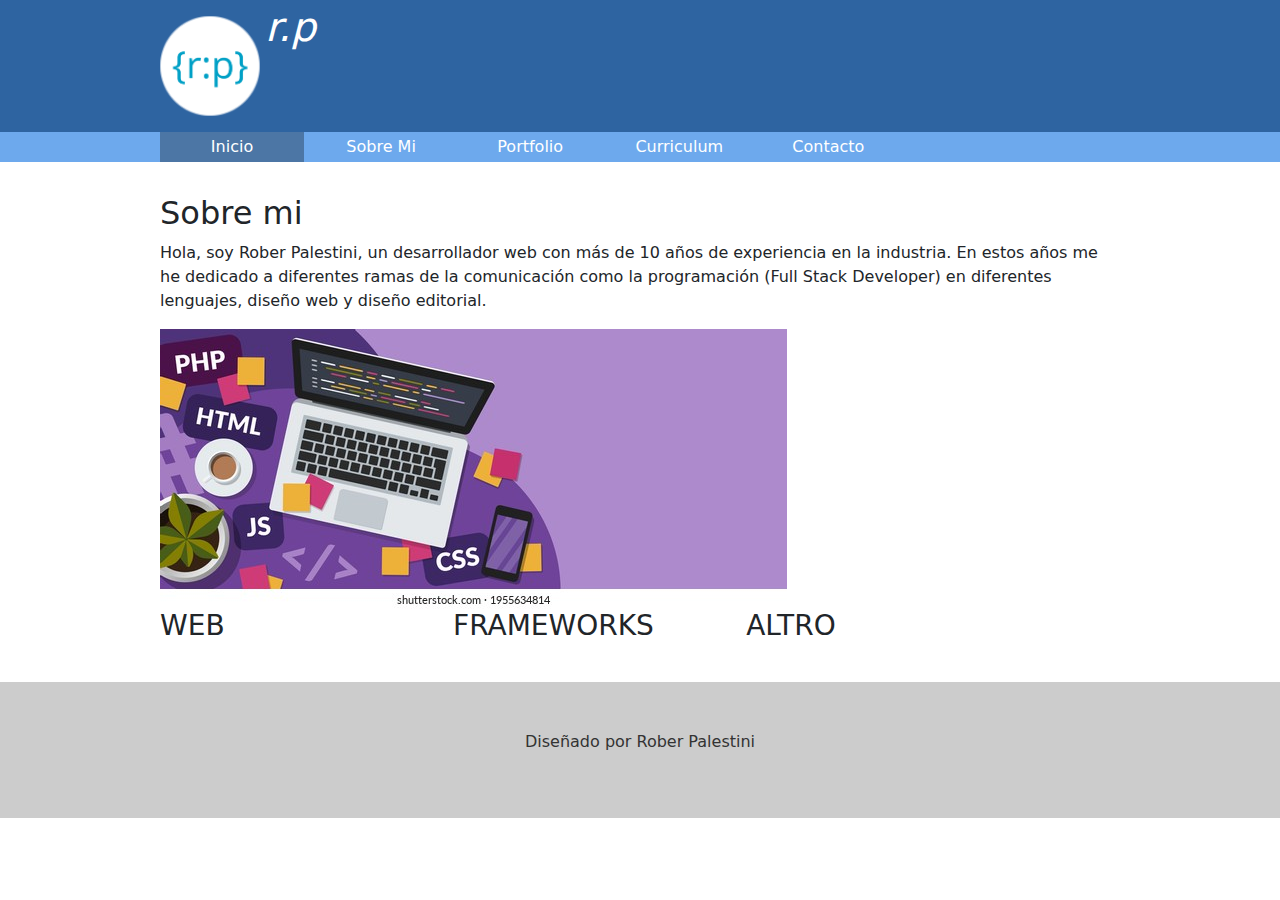
<file: index.html>
<!DOCTYPE html>
<html lang="en">
<head>
    <meta charset="UTF-8">
    <meta http-equiv="X-UA-Compatible" content="IE=edge">
    <meta name="viewport" content="width=device-width, initial-scale=1.0">
    <title>Rober Palestini - Portfolio</title>
    <link rel="preconnect" href="https://fonts.googleapis.com">
    <link rel="preconnect" href="https://fonts.gstatic.com" crossorigin>
    <link href="https://fonts.googleapis.com/css2?family=Open+Sans:wght@300;400;700&display=swap" rel="stylesheet">
    <link rel="stylesheet" href="css/normalize.css">
    <link rel="stylesheet" href="css/portfolio.css">
    <link href="https://cdn.jsdelivr.net/npm/bootstrap@5.0.0-beta1/dist/css/bootstrap.min.css" rel="stylesheet" crossorigin="anonymous">
    <script src="https://cdn.jsdelivr.net/npm/bootstrap@5.1.3/dist/js/bootstrap.bundle.min.js" integrity="sha384-ka7Sk0Gln4gmtz2MlQnikT1wXgYsOg+OMhuP+IlRH9sENBO0LRn5q+8nbTov4+1p" crossorigin="anonymous"></script>
    
    <link href="https://cdn.jsdelivr.net/npm/boxicons@latest/css/boxicons.min.css" rel="stylesheet" crossorigin="anonymous">
</head>
<body>
    <header>
        <div class="holder">
<img src="img/logo.png" width="100" alt="Rober Palestini"/>
<h1>r.p</h1>
        </div>
</header>
    <nav>
        <ul class="holder">
            <li><a href="index.html" class="activo">Inicio</a></li>
            <li><a href="sobremi.html">Sobre Mi</a></li>
            <li><a href="portfolio.html">Portfolio</a></li>
            <li><a href="curriculum.html">Curriculum</a></li>
            <li><a href="contacto.html">Contacto</a></li>
        </ul>
    </nav>

    <main class="holder">
        
        <h2>Sobre mi</h2>
        <p class="descripcion">Hola, soy Rober Palestini, un desarrollador web con más de 10 años de experiencia en la industria.
            En estos años me he dedicado a diferentes ramas de la comunicación como la programación (Full Stack Developer)
            en diferentes lenguajes, diseño web y diseño editorial.</p>
            <div class="homeimg"> 
                <img src="/img/header.jpg" alt=""/>
            </div>
       
        <div class="web"><h3>WEB</h3></div>

        <div class="frameworks"><h3>FRAMEWORKS</h3></div>
        <div class="altro"><h3>ALTRO</h3></div>

    </main>
       
    

    <footer>
        <p>Diseñado por Rober Palestini</p>
    </footer>
</body>
</html>
</file>
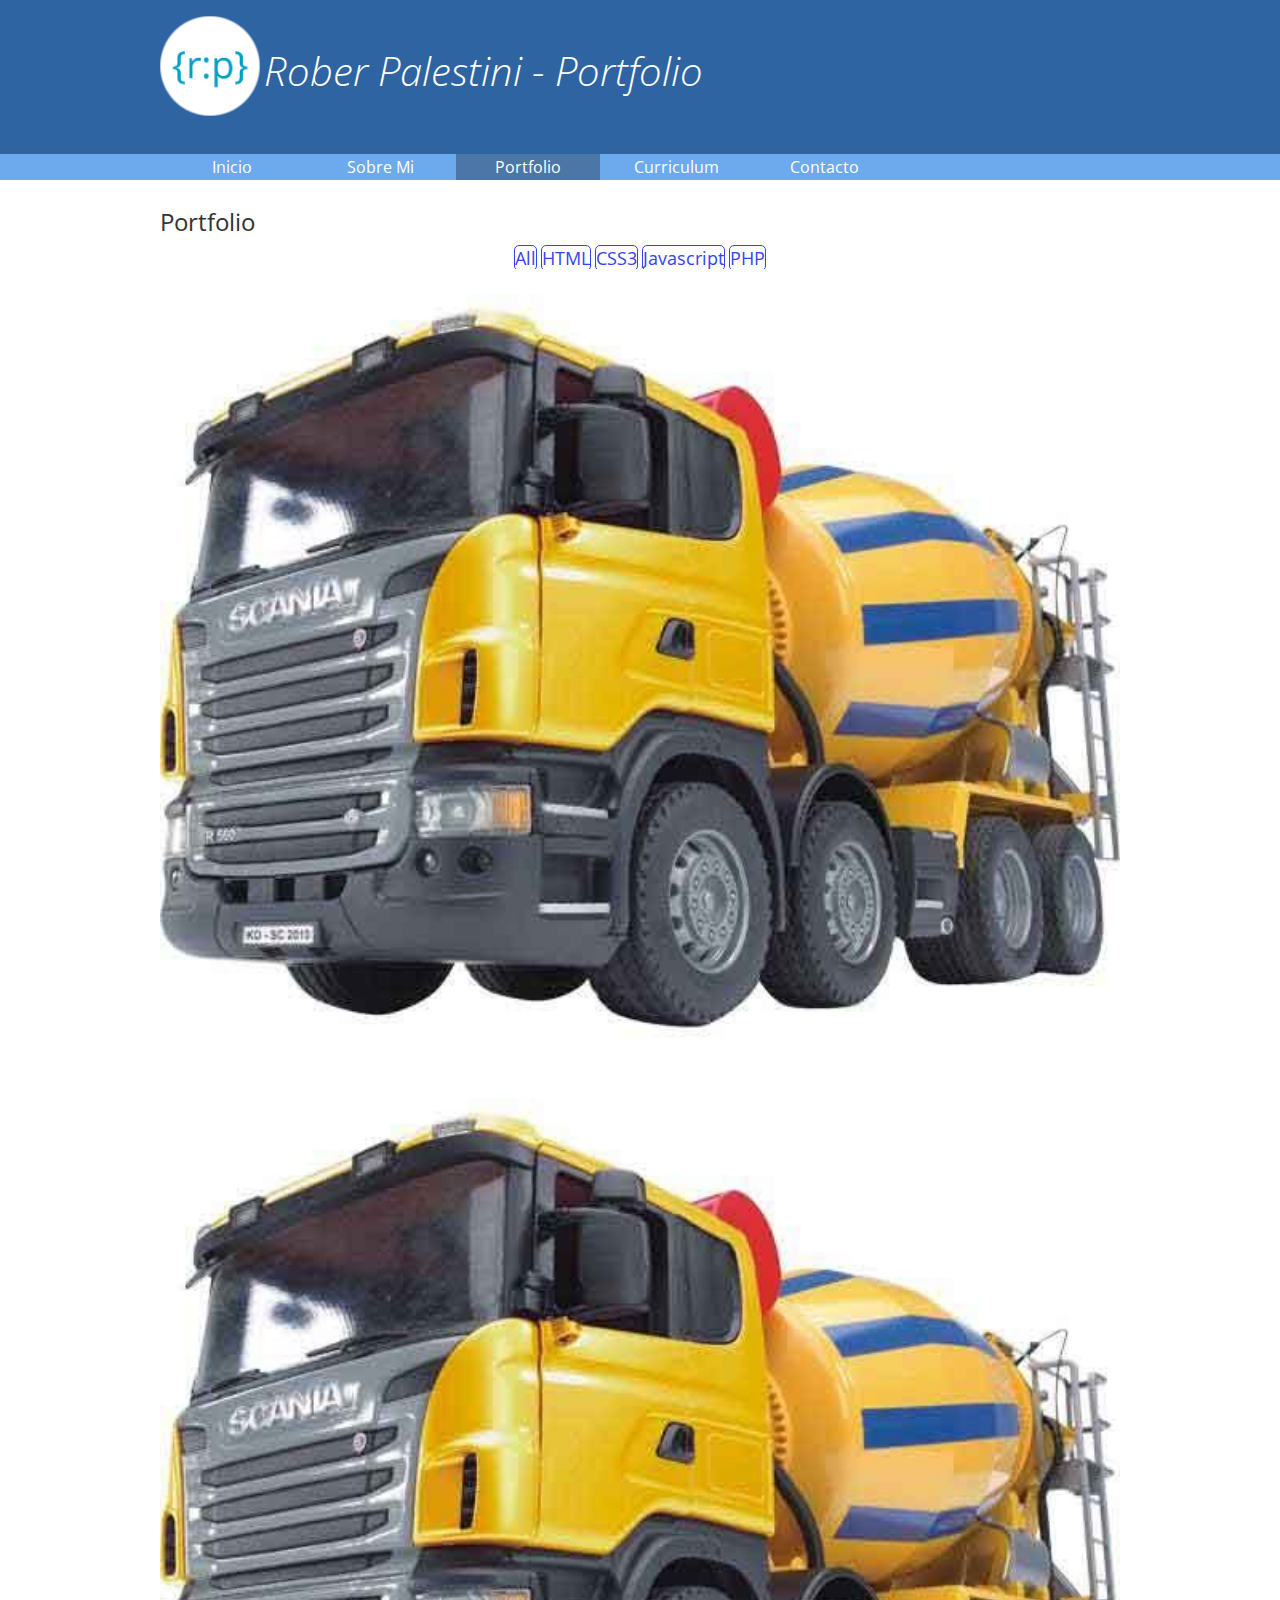
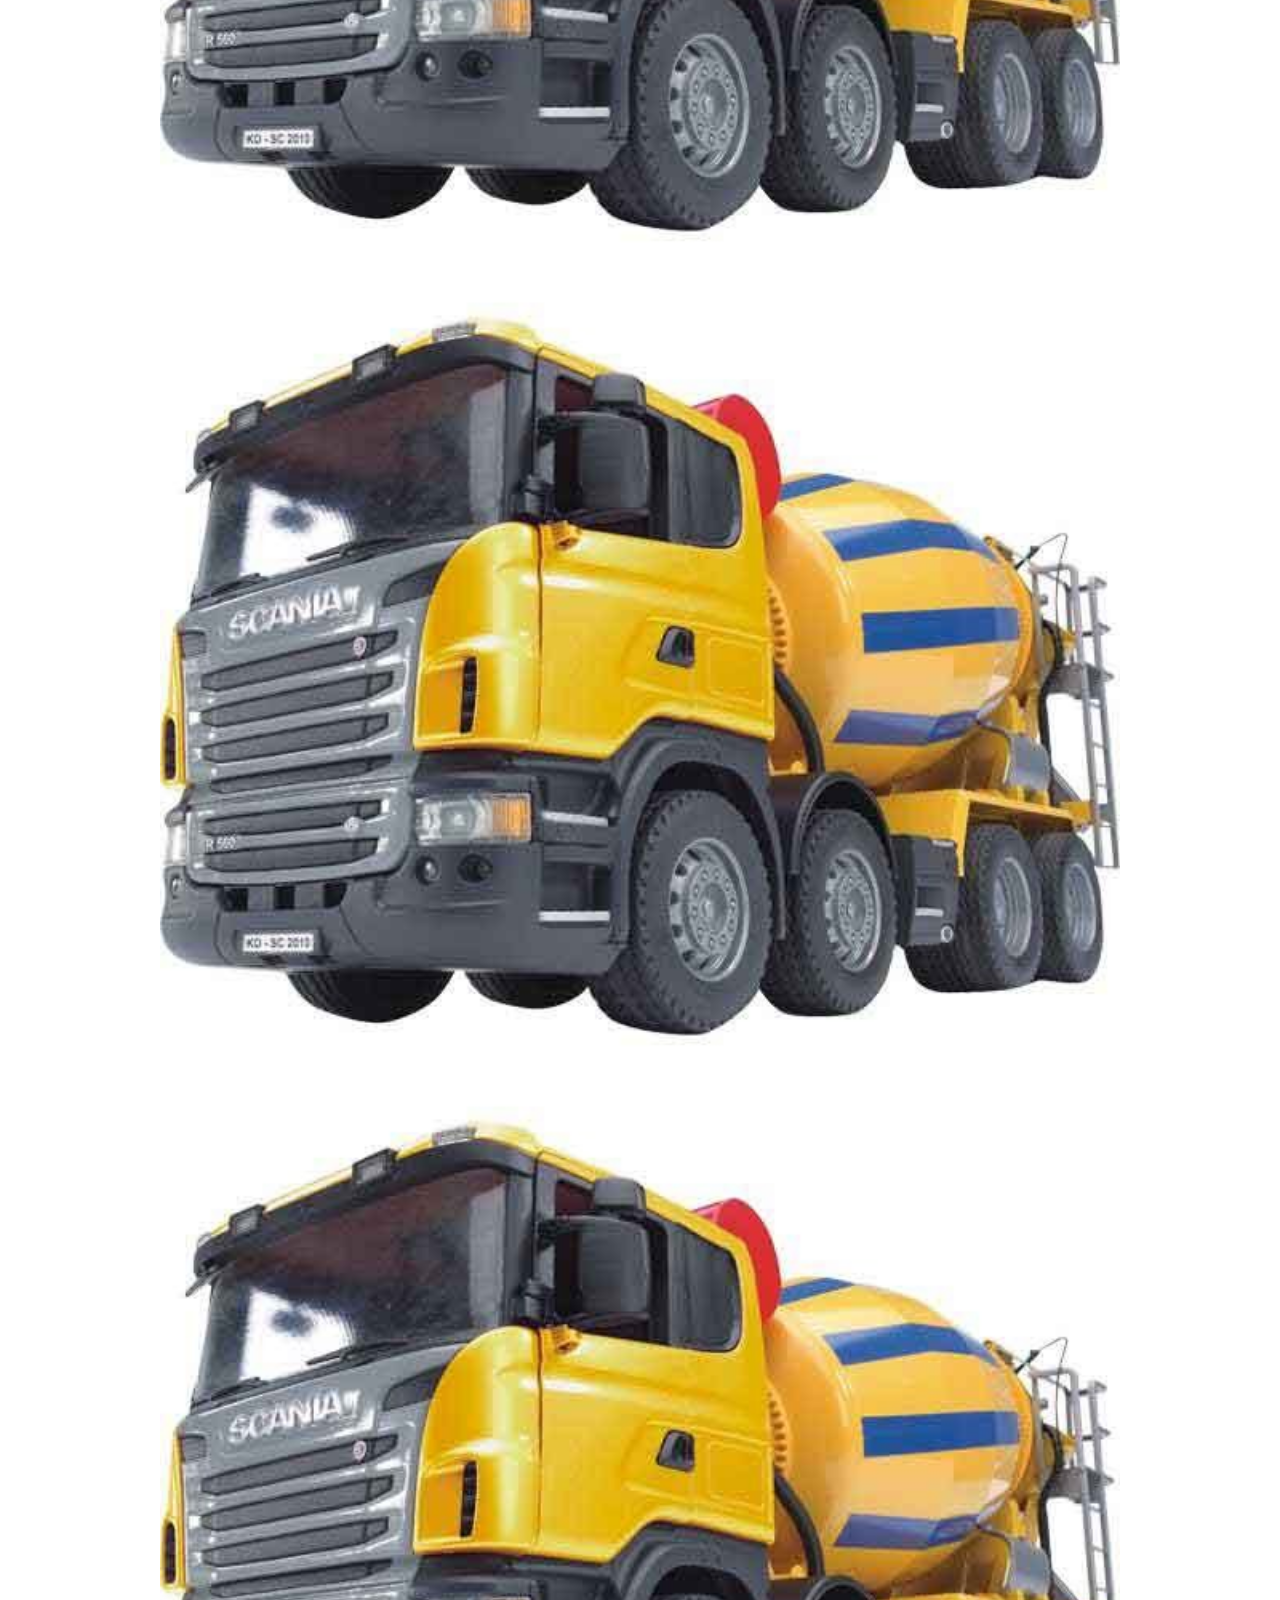
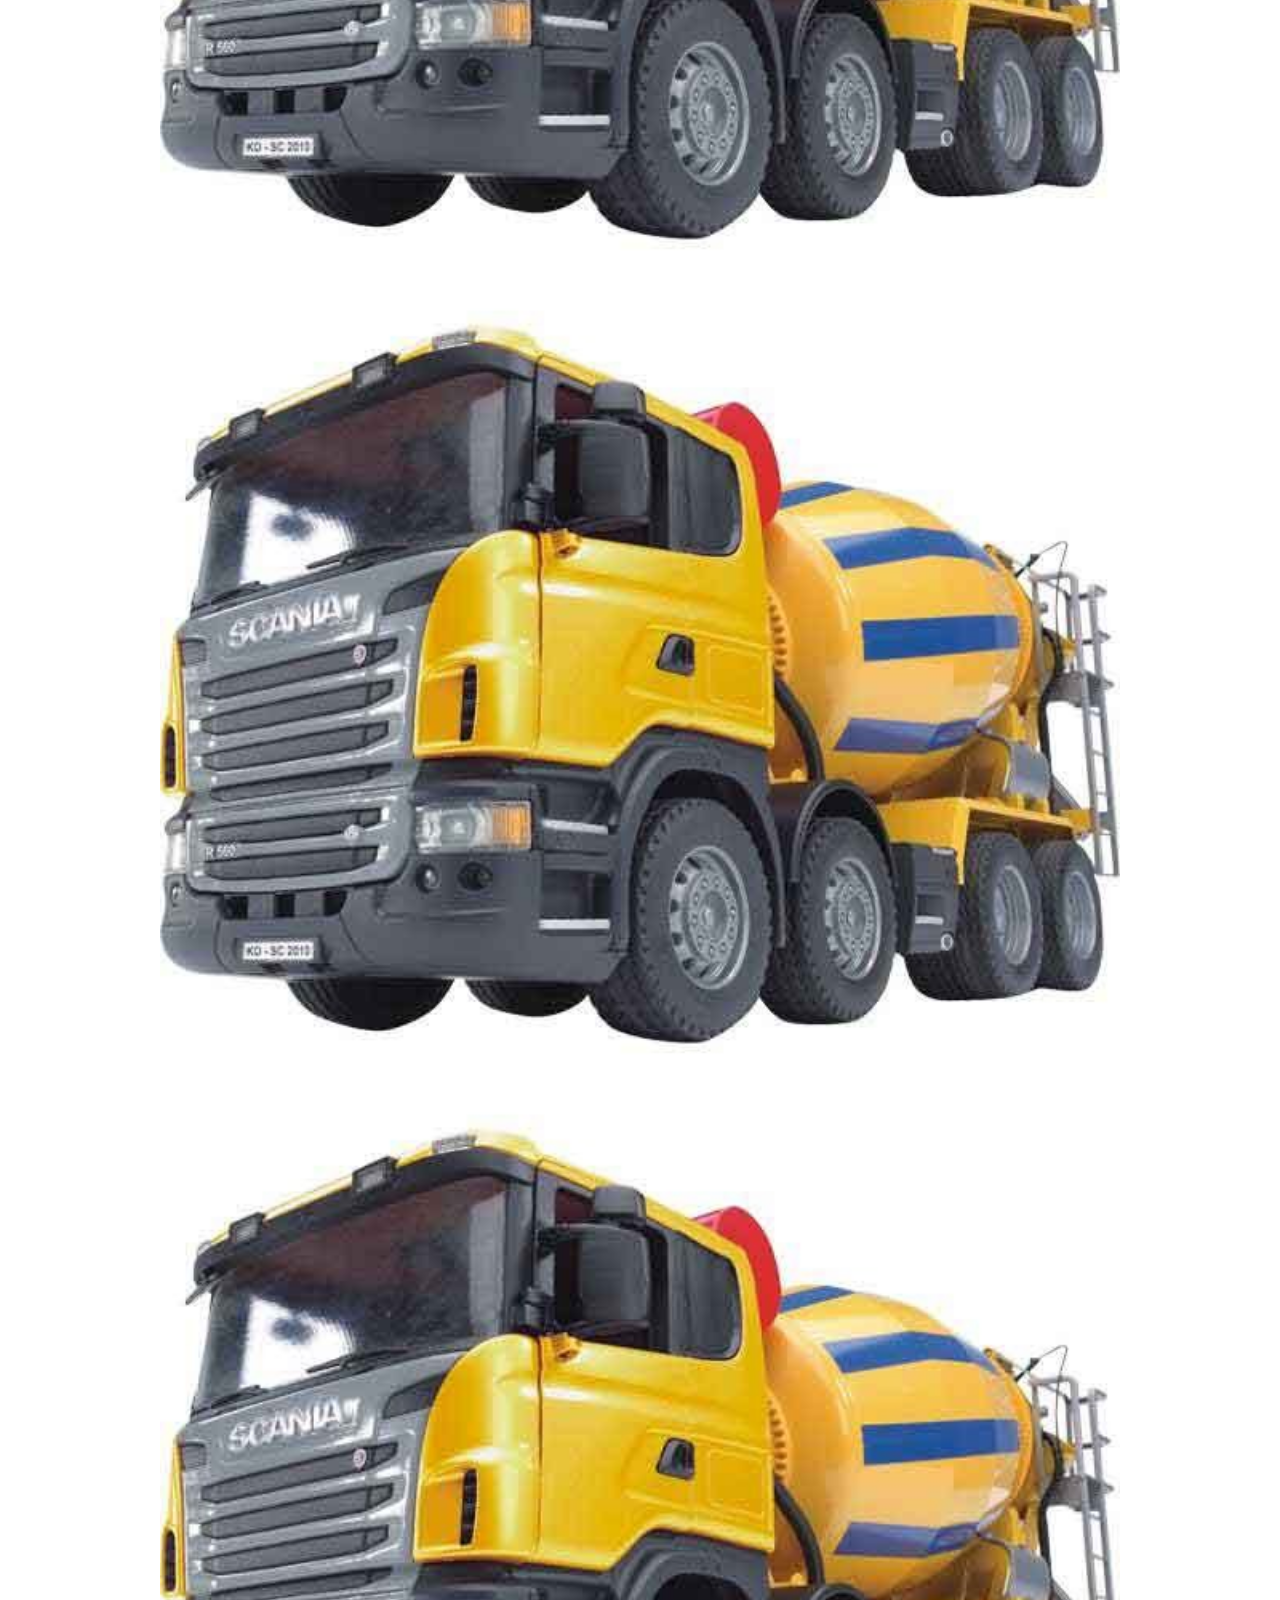
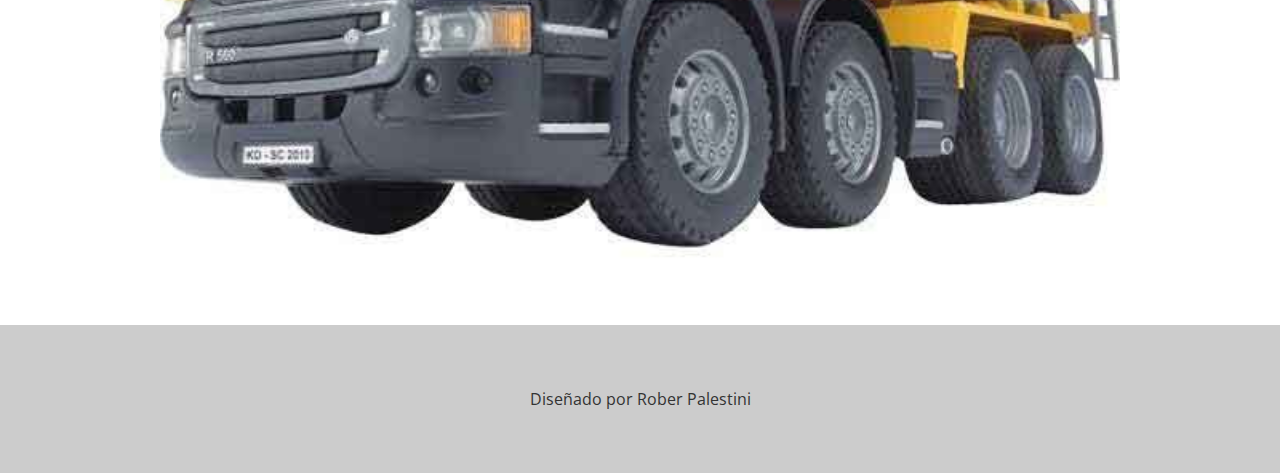
<file: portfolio.html>
<!DOCTYPE html>
<html lang="en">
<head>
    <meta charset="UTF-8">
    <meta http-equiv="X-UA-Compatible" content="IE=edge">
    <meta name="viewport" content="width=device-width, initial-scale=1.0">
    <title>Rober Palestini Portfolio</title>
    <link rel="preconnect" href="https://fonts.googleapis.com">
    <link rel="preconnect" href="https://fonts.gstatic.com" crossorigin>
    <link href="https://fonts.googleapis.com/css2?family=Open+Sans:wght@300;400;700&display=swap" rel="stylesheet">
    <link rel="stylesheet" href="css/normalize.css">
    <link rel="stylesheet" href="css/portfolio.css">
    <link href="https://cdn.jsdelivr.net/npm/bootstrap@5.1.3/dist/css/bootstrap.min.css" rel="stylesheet" integrity="sha384-1BmE4kWBq78iYhFldvKuhfTAU6auU8tT94WrHftjDbrCEXSU1oBoqyl2QvZ6jIW3" crossorigin="anonymous">
    <script src="https://cdn.jsdelivr.net/npm/bootstrap@5.1.3/dist/js/bootstrap.bundle.min.js" integrity="sha384-ka7Sk0Gln4gmtz2MlQnikT1wXgYsOg+OMhuP+IlRH9sENBO0LRn5q+8nbTov4+1p" crossorigin="anonymous"></script>

<script >
$(document).ready(function(){
    $(".filter-button").click(function(){
        var value = $(this).attr('data-filter');
        
        if(value == "all")
        {
            $('.filter').show('1000');
        }
        else
        {
            $(".filter").not('.'+value).hide('4000');
            $('.filter').filter('.'+value).show('4000'); 
        }
    });
    $(".btn").each(function(){
       $(this).click(function(){
          $(this).addClass("active");
          $(this).siblings().removeClass("active");
       });
    });
});
 
 $(document).ready(function(){
        $("area[rel^='prettyPhoto']").prettyPhoto(); 
        $(".galleryh:first a[rel^='prettyPhoto']").prettyPhoto({animation_speed:'normal',theme:'light_square',slideshow:3000, autoplay_slideshow: true});
        $(".galleryh:gt(0) a[rel^='prettyPhoto']").prettyPhoto({animation_speed:'fast',slideshow:10000, hideflash: true});
    });
</script>
</head>
<body>
    <header>
        <div class="holder">
<img src="img/logo.png" width="100" alt="Rober Palestini"/>
<h1>Rober Palestini - Portfolio</h1>
        </div>
</header>
    <nav>
        <ul class="holder">
            <li><a href="index.html">Inicio</a></li>
            <li><a href="sobremi.html">Sobre Mi</a></li>
            <li><a href="portfolio.html" class="activo">Portfolio</a></li>
            <li><a href="curriculum.html">Curriculum</a></li>
            <li><a href="contacto.html">Contacto</a></li>
        </ul>
    </nav>

    <main class="holder">
        <h2>Portfolio</h2>
        <div align="center">
            <a class="btn btn-default filter-button" data-filter="all">All</a>
            <a class="btn btn-default filter-button" data-filter="html">HTML</a>
            <a class="btn btn-default filter-button" data-filter="css">CSS3</a>
            <a class="btn btn-default filter-button" data-filter="javascript">Javascript</a>
            <a class="btn btn-default filter-button" data-filter="php">PHP</a>
        </div>
        <div class="col-xs-12 col-sm-12 col-md-4 col-lg-4 mt-4 filter html">
            <div class="single-gallery mb-20">
              <div class="gallery-img"> 
                  <img src="img/galeria/img02.jpg" alt=""  style=" width: 100%;"/> </div>
              <div class="gallery-details"> <a href="img/galeria/img01.jpg" rel="prettyPhoto[gallery2]" class="gallery-btn"> </a> </div>
            </div>
          </div>
         <div class="col-xs-12 col-sm-12 col-md-4 col-lg-4 mt-4 filter javascript">
            <div class="single-gallery mb-20 ">
              <div class="gallery-img"> 
                  <img src="img/galeria/img02.jpg" alt=""  style=" width: 100%;"/> </div>
              <div class="gallery-details"> <a href="img/galeria/img02.jpg" rel="prettyPhoto[gallery2]" class="gallery-btn"> </a> </div>
            </div>
          </div>
            <div class="col-xs-12 col-sm-12 col-md-4 col-lg-4 mt-4 filter php javascript">
            <div class="single-gallery mb-20 ">
              <div class="gallery-img"> 
                  <img src="img/galeria/img02.jpg" alt=""  style=" width: 100%;"/> </div>
              <div class="gallery-details"> <a href="img/galeria/img03.jpg" rel="prettyPhoto[gallery2]" class="gallery-btn"> </a> </div>
            </div>
          </div>
            <div class="col-xs-12 col-sm-12 col-md-4 col-lg-4 mt-4 filter css">
            <div class="single-gallery mb-20 ">
              <div class="gallery-img"> 
                  <img src="img/galeria/img02.jpg" alt=""  style=" width: 100%;"/> </div>
              <div class="gallery-details"> <a href="img/galeria/img01.jpg" rel="prettyPhoto[gallery2]" class="gallery-btn"> </a> </div>
            </div>
          </div>
              <div class="col-xs-12 col-sm-12 col-md-4 col-lg-4 mt-4 filter html css">
            <div class="single-gallery mb-20 ">
              <div class="gallery-img"> 
                  <img src="img/galeria/img02.jpg" alt=""  style=" width: 100%;"/> </div>
              <div class="gallery-details"> <a href="images/thumbnails/html-css.jpg" rel="prettyPhoto[gallery2]" class="gallery-btn"> </a> </div>
            </div>
          </div>
              <div class="col-xs-12 col-sm-12 col-md-4 col-lg-4 mt-4 filter php">
            <div class="single-gallery mb-20 ">
              <div class="gallery-img"> 
                  <img src="img/galeria/img02.jpg" alt=""  style=" width: 100%;"/> </div>
              <div class="gallery-details"> <a href="images/thumbnails/php.jpg" rel="prettyPhoto[gallery2]" class="gallery-btn"> </a> </div>
            </div>
          </div>
        </div>

    </main>
       
    

    <footer>
        <p>Diseñado por Rober Palestini</p>
    </footer>
</body>
</html>
</file>
<file: css/portfolio.css>
/* font-family: 'Open Sans', sans-serif; */

body {
  font-family: "Open Sans", sans-serif;
  font-size: 16px;
  line-height: 20px;
}

header {
  background-color: #2e64a1;
  padding: 1em 0;
}

header h1 {
  color: white;
  font-size: 2.5em;
  font-style: italic;
  font-weight: 100;
  display: inline-block;
  position: relative;
  bottom: 30px;
}

nav {
  background-color: #6da9ed;
  margin-bottom: 2em;
}

nav ul {
  list-style: none;
  margin: 0;
  padding: 0;
}

nav ul li {
  display: inline-block;
  width: 15%;
}

nav ul li a {
  color: white;
  text-decoration: none;
  text-align: center;
  display: block;
  padding: 0.2em 0.4em;
}
nav ul li a:hover {
  background-color: rgba(0, 0, 0, 0.3);
}

footer {
  background-color: #ccc;
  clear: both;
  color: #333;
  padding: 3em 0;
  margin-top: 2em;
  text-align: center;
}

nav ul li a.activo {
  background-color: #4c76a5;
}

.holder {
  max-width: 960px;
  margin: 0 auto;
}

h2 {
  color: #333;
  font-weight: 400;
  margin: 0 0 1rem;
}

.left {
  float: left;
}

.right {
  float: right;
}

/* Inicio Home */

.web {
  display: inline-block;

  width: 30%;
}
.frameworks {
  display: inline-block;
  width: 30%;
}
.altro {
  display: inline-block;
  width: 30%;
}

/* cards curriculum */

.card {
  border: none;
  border-radius: 10px;
}

.c-details span {
  font-weight: 300;
  font-size: 13px;
}

.icon {
  width: 50px;
  height: 50px;
  background-color: #eee;
  border-radius: 15px;
  display: flex;
  align-items: center;
  justify-content: center;
  font-size: 39px;
}

.badge span {
  background-color: #fffbec;
  width: 60px;
  height: 25px;
  padding-bottom: 3px;
  border-radius: 5px;
  display: flex;
  color: #fed85d;
  justify-content: center;
  align-items: center;
}

.progress {
  height: 10px;
  border-radius: 10px;
}

.progress div {
  background-color: blue);
}

.text1 {
  font-size: 14px;
  font-weight: 600;
}

.text2 {
  color: #a5aec0;
}


/* GALERIA */

@import url("https://fonts.googleapis.com/css?family=Roboto:300,400,500,700&display=swap");

.flex-center{
    align-items: center;
}
.filterDiv {
  color: #ffffff;
  line-height: 100px;
  text-align: center;
  margin: 2px;
  display: none;
}
 
.show-f {
  display: block;
}
 
a{
    text-decoration: none;
}
 
/* Style the buttons */
.filter-button
{
    font-size: 18px;
    border: 1px solid #3444F1;
    border-radius: 5px;
    text-align: center;
    color: #3444F1;
    margin-bottom: 30px;
 
}
.filter-button:hover
{
    font-size: 18px;
    border: 1px solid #3444F1;
    border-radius: 5px;
    text-align: center;
    color: #ffffff;
    background-color: #3444F1;
 
}
 
.active
{
    background-color: #3444F1;
    color: white;
}
 
.popular-gallery .single-gallery {
  position: relative
}
.popular-gallery .single-gallery .gallery-img {
  overflow: hidden;
  position: relative;
  z-index: 0
}
.popular-gallery .single-gallery .gallery-img::before {
  position: absolute;
/*  width: 100%;
  height: 100%;*/
  bottom: 10px;
  top: 10px;
  left: 10px;
  right: 10px;
  content: "";
   z-index: 1;
  -webkit-transition: all .4s ease-out 0s;
  -moz-transition: all .4s ease-out 0s;
  -ms-transition: all .4s ease-out 0s;
  -o-transition: all .4s ease-out 0s;
  transition: all .4s ease-out 0s
}
.popular-gallery .single-gallery .gallery-img img {
  width: 100%;
  transform: scale(1);
  -webkit-transition: all .4s ease-out 0s;
  -moz-transition: all .4s ease-out 0s;
  -ms-transition: all .4s ease-out 0s;
  -o-transition: all .4s ease-out 0s;
  transition: all .4s ease-out 0s;
  min-height: 260px;
    object-fit: cover;
}
.popular-gallery .single-gallery .gallery-details {
  position: absolute;
  left: 0px;
  right: 0;
  top: 40%;
  text-align: center;
  margin: 0 auto;
  -webkit-transition: all .4s ease-out 0s;
  -moz-transition: all .4s ease-out 0s;
  -ms-transition: all .4s ease-out 0s;
  -o-transition: all .4s ease-out 0s;
  transition: all .4s ease-out 0s
}
.popular-gallery .single-gallery .gallery-details h4{
  border: 0px !important;
}
.popular-gallery .single-gallery .gallery-details h4 a {
  color: #fff;
  font-size: 14px;
  font-weight: 600;
  display: inline-block;
  margin-bottom: 2px
}
@media (max-width: 575px) {
  .popular-gallery .single-gallery .gallery-details h4 a {
    font-size: 18px;
    line-height: 1.1
  }
  .courselist {
    margin-left: 0px;
    margin-right: 0px;
  }
}
.popular-gallery .single-gallery .gallery-details p {
  color: #fff;
  font-size: 16px;
  font-weight: 300
}
.popular-gallery .single-gallery .gallery-details .gallery-btn {
  -webkit-transition: all .4s ease-out 0s;
  -moz-transition: all .4s ease-out 0s;
  -ms-transition: all .4s ease-out 0s;
  -o-transition: all .4s ease-out 0s;
  transition: all .4s ease-out 0s;
    padding: 7px 13px;
    color: #3f51b5;
    display: inline-block;
    font-size: 24px;
    visibility: hidden;
    opacity: 0;
}
.popular-gallery .single-gallery .gallery-details .gallery-btn:after {
  content: "\f00e";
  font-family: 'FontAwesome';
  font-style: normal;
  font-weight: normal;
  font-variant: normal;
  text-transform: none;
  padding-left: 0px;
    font-size: 40px;
}
.popular-gallery .single-gallery .gallery-details .gallery-btn:hover {
  color: #EA5252
}
.popular-gallery .single-gallery .gallery-details .gallery-btn i {
  font-size: 10px;
  padding: 0;
  margin: 0;
  position: relative;
  left: -3px
}
.single-gallery:hover .gallery-img::before {
  background:rgb(255 255 255 / 51%);
}
.single-gallery:hover .gallery-img img {
  transform: scale(1.05)
}
.single-gallery:hover .gallery-details {
  top: 50%;
  transform: translateY(-50%)
}
.single-gallery:hover .gallery-details .gallery-btn {
  visibility: visible;
  opacity: 1
}
</file>
